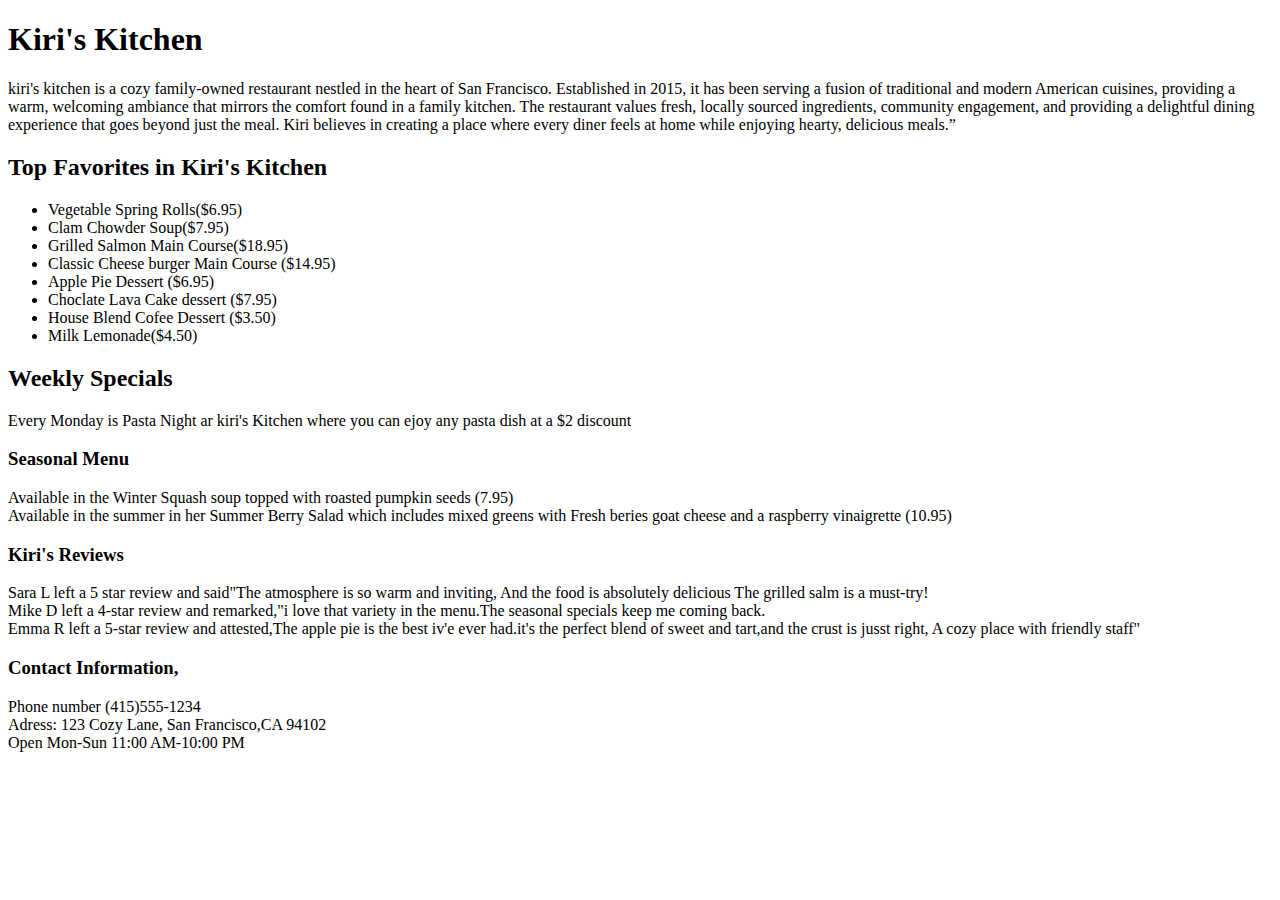
<file: lesson5_activity.html>
<!DOCTYPE html> 
<html>
<body>
  <h1> Kiri's Kitchen</h1>
    <p> kiri's kitchen is a cozy family-owned restaurant nestled in the heart of San Francisco. Established in 2015, it has been serving a fusion of traditional and modern American cuisines, providing a warm, welcoming ambiance that mirrors the comfort found in a family kitchen. The restaurant values fresh, locally sourced ingredients, community engagement, and providing a delightful dining experience that goes beyond just the meal. Kiri believes in creating a place where every diner feels at home while enjoying hearty, delicious meals.”</p>
    <h2> Top Favorites in Kiri's Kitchen </h2>
  <ul>
    <li> Vegetable Spring Rolls($6.95) </li> 
    <li> Clam Chowder Soup($7.95) </li>
    <li> Grilled Salmon Main Course($18.95) </li>
    <li> Classic Cheese burger Main Course ($14.95) </li>
    <li> Apple Pie Dessert ($6.95) </li>
    <li> Choclate Lava Cake dessert ($7.95) </li>
    <li> House Blend Cofee Dessert ($3.50) </li>
    <li> Milk Lemonade($4.50)</li>
  </ul>
    <h2> Weekly Specials</h2>
    <li> Every Monday is Pasta Night ar kiri's Kitchen where you can ejoy any pasta dish at a $2 discount</li>
  <h3> Seasonal Menu</h3>
  <li>Available in the Winter Squash soup topped with roasted pumpkin seeds (7.95)
  <br>Available in the summer in her Summer Berry Salad which includes mixed greens with Fresh beries goat cheese and a raspberry vinaigrette (10.95)</li>
  <h3> Kiri's Reviews</h3>
  <li> Sara L left a 5 star review and said"The atmosphere is so warm and inviting, And the food is absolutely delicious The grilled salm is a must-try!</li>
  <li> Mike D left a 4-star review and remarked,"i love that variety in the menu.The seasonal specials keep me coming back.</li>
  <li> Emma R left a 5-star review and attested,The apple pie is the best iv'e ever had.it's the perfect blend of sweet and tart,and the crust is jusst right, A cozy place with friendly staff"
  <h3> Contact Information,</h3>
  <li> Phone number (415)555-1234</li>
  <li> Adress: 123 Cozy Lane, San Francisco,CA 94102</li>
  <li> Open Mon-Sun 11:00 AM-10:00 PM</li>
  
  
 </body>
</html>
</file>
